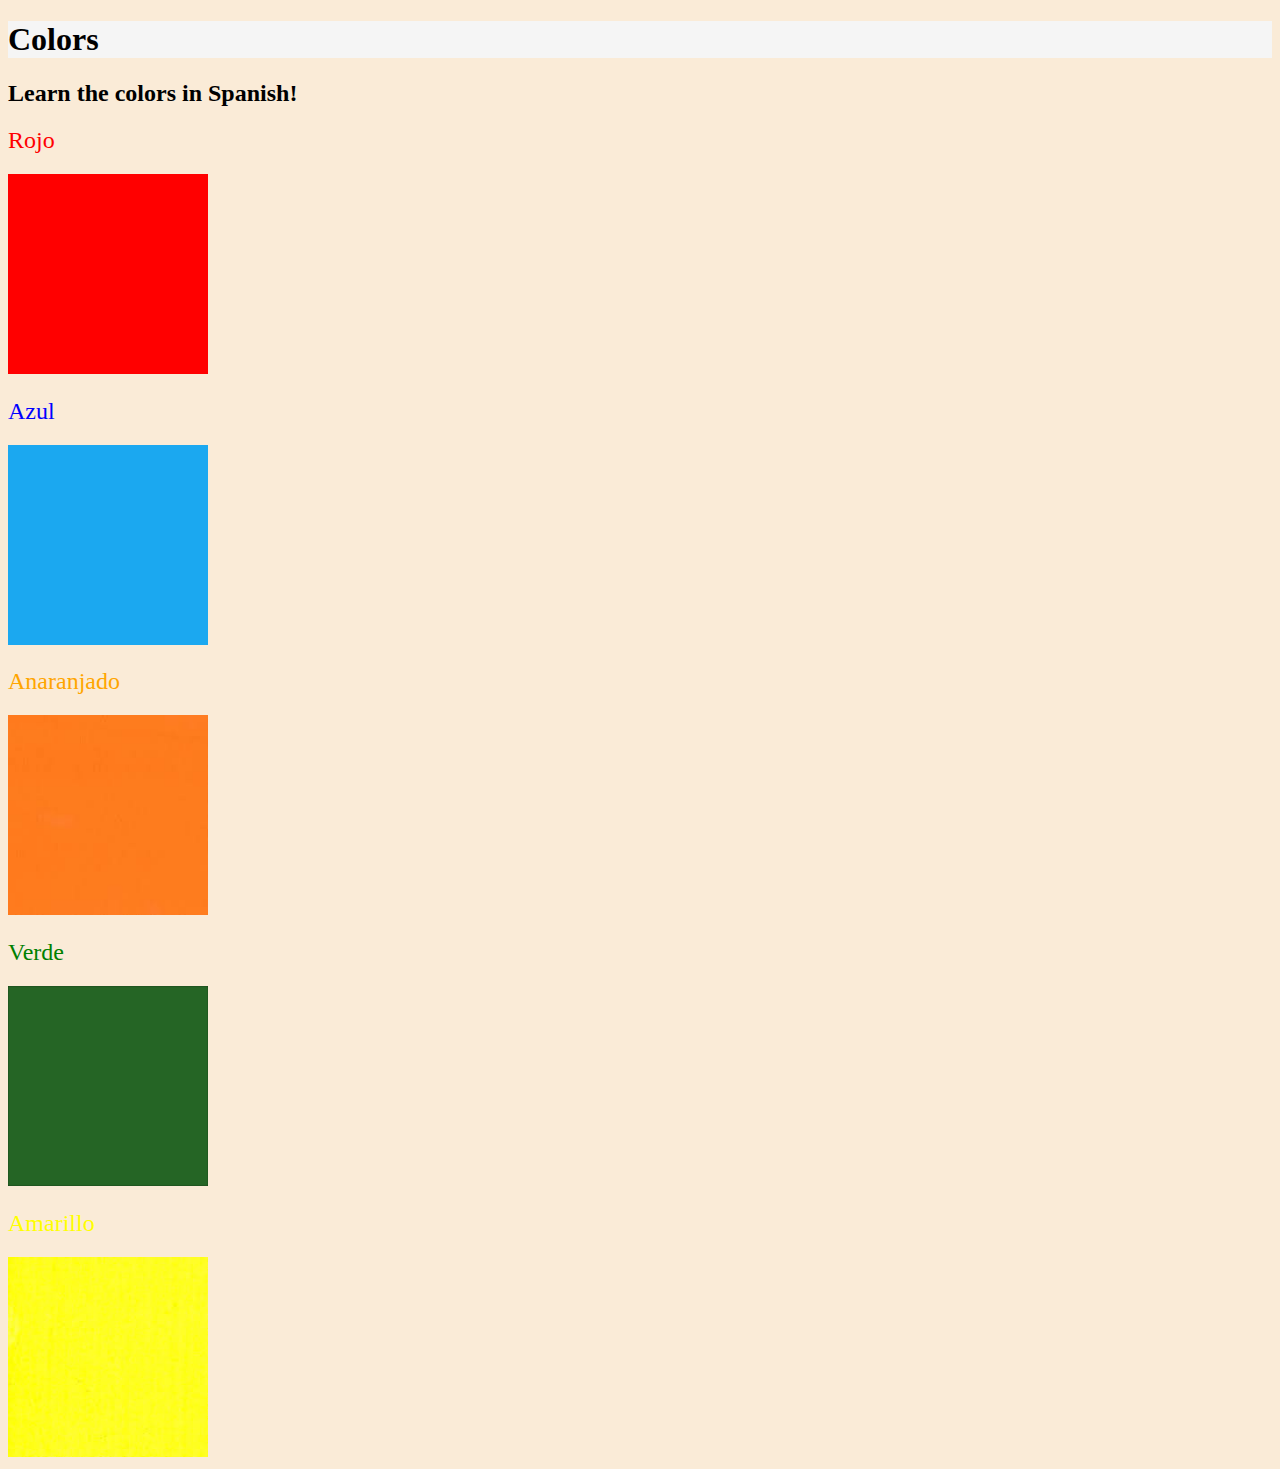
<file: web-veda/csst1.html>
<!DOCTYPE html>
<html lang="en">

<head>
  <meta charset="UTF-8">
  <title>Spanish Vocabulary</title>
  <link rel="stylesheet" href="css/csstask1.css"/>
</head>

<body>
  <h1>Colors</h1>
  <h2>Learn the colors in Spanish!</h2>
  <h2 class="color-title" id="red">Rojo</h2>
  <img class="color" src="./assets/images/red.png" alt="red" />

  <h2 class="color-title" id="blue">Azul</h2>
  <img src="./assets/images/blue.png" alt="blue" />

  <h2 class="color-title" id="orange">Anaranjado</h2>
  <img src="./assets/images/orange.png" alt="orange" />

  <h2 class="color-title" id="green">Verde</h2>
  <img src="./assets/images/green.png" alt="green" />

  <h2 class="color-title" id="yellow">Amarillo</h2>
  <img src="./assets/images/yellow.png" alt="yellow" />
</body>

</html>

<!-- 
TODOs
IMPORTANT: You should not need to make ANY CHANGES to index.html
All code should be written in your CSS file.

1. Create a CSS file and incorporate it as an external stylesheet.
2. Use CSS to style each of the color titles to meaning. 
Hint: Use the id to help if you don't know the words in spanish.
3. Use CSS to change all the color titles to have "font-weight: normal;"
4. Use CSS (not HTML) to make all the images 200px heigh and 200px wide. 
Hint: 
https://developer.mozilla.org/en-US/docs/Web/CSS/height
https://developer.mozilla.org/en-US/docs/Web/CSS/width
-->
</file>
<file: web-veda/css/csstask1.css>
/* using class based CSS */
body {
    background-color: antiquewhite;
}

h1 {
    background-color: whitesmoke;
}
.color-title {
    font-weight: normal;
}
/* changing image pixels */
img {
    width: 200px;
    height: 200px;
}

/* change color title */
#red {
    color: red;
}
#blue {
    color: blue;
}
#orange {
    color: orange;
}
#green {
    color: green;
}
#yellow {
    color: yellow;
}
</file>
